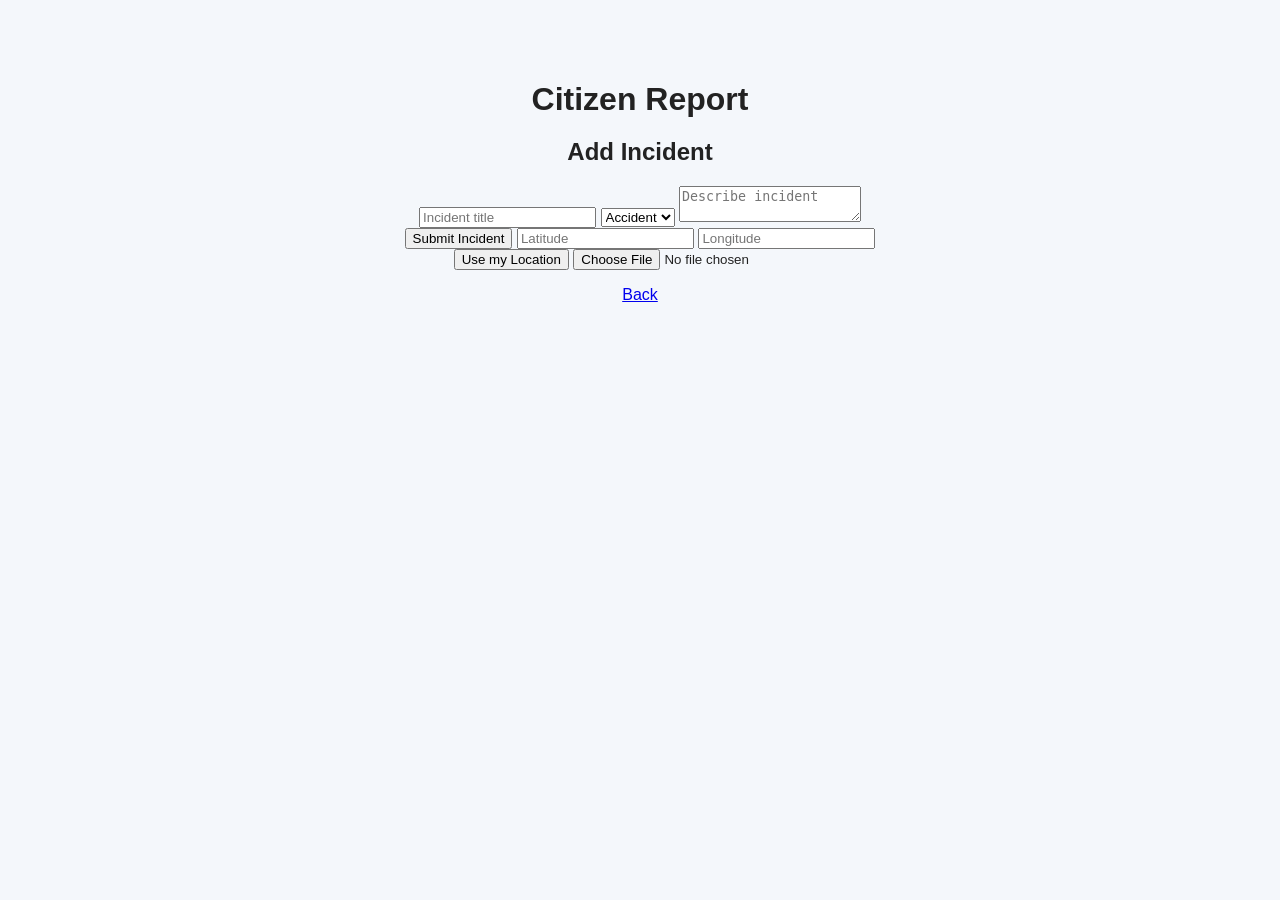
<file: pages/add-incident.html>
<!DOCTYPE html>
<html>
<head>
  <title>Login</title>
  <link rel="stylesheet" href="../css/style.css">
</head>
<body>

<div class="container">
  <h1>Citizen Report</h1>
  <h2>Add Incident</h2>

  <form onsubmit="saveIncident(event)">
    <input id="title" type="text" placeholder="Incident title" required>

    <select id="category">
      <option>Accident</option>
      <option>Fighting</option>
      <option>Rioting</option>
    </select>

    <textarea id="description" placeholder="Describe incident"></textarea>

    <button type="submit">Submit Incident</button>

    <input id="latitude" type="text" placeholder="Latitude" readonly>
    <input id="longitude" type="text" placeholder="Longitude" readonly>

    <button type="button" onclick="getLocation()">Use my Location</button>

    <input type="file" name="" id="image" accept="image/*">
  </form>

  
  <p><a href="../index.html">Back</a></p>
</div>

<script src="../js/app.js"></script>

</body>
</html>
</file>
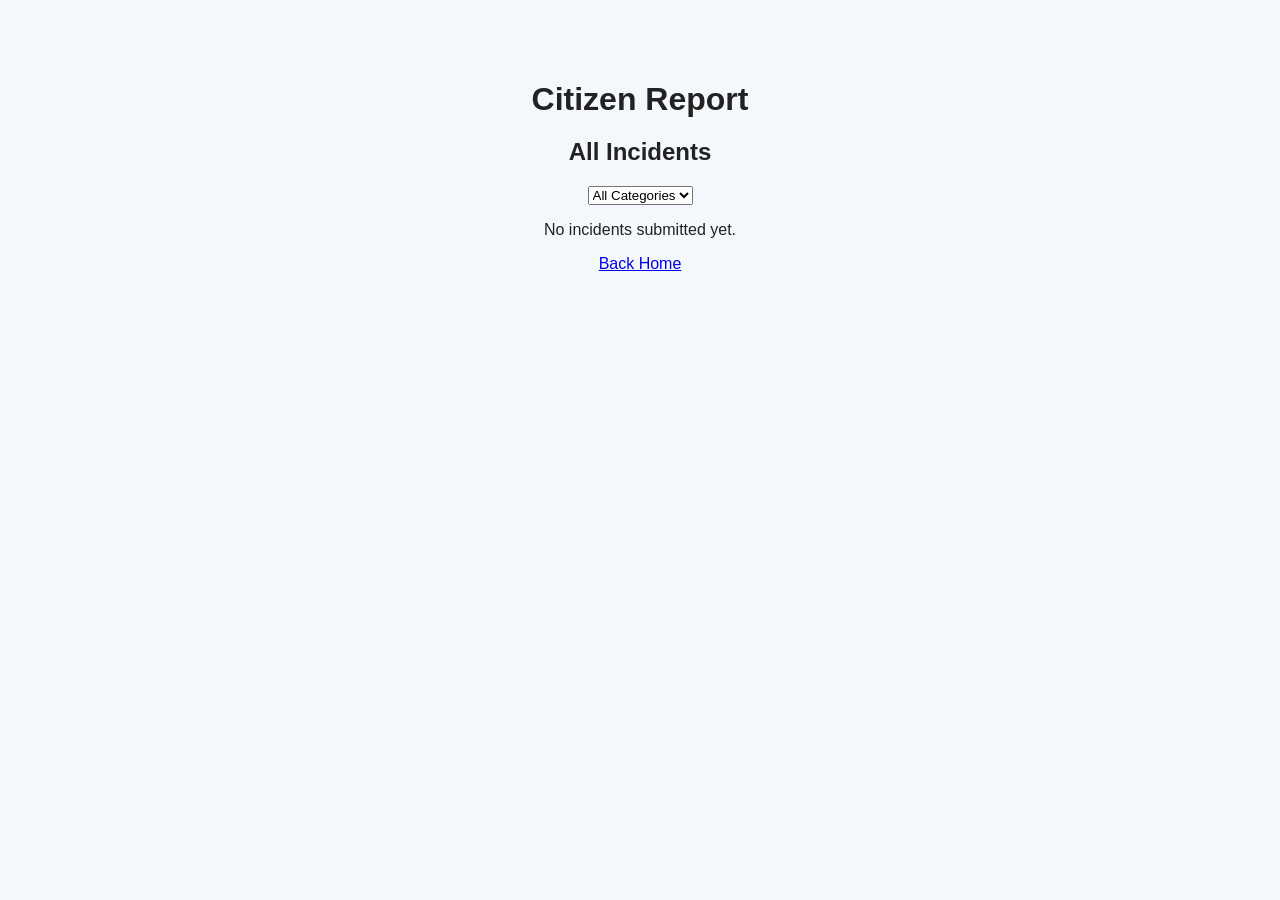
<file: pages/incidents.html>
<!DOCTYPE html>
<html lang="en">
<head>
  <meta charset="UTF-8" />
  <meta name="viewport" content="width=device-width, initial-scale=1.0" />
  <title>All Incidents</title>
  <link rel="stylesheet" href="../css/style.css" />
</head>
<body>
  <div class="container">
    <h1>Citizen Report</h1>
    
    <h2>All Incidents</h2>

    <select id="filter" onchange="filterIncidents()">
      <option value="All">All Categories</option>
      <option value="Accident">Accident</option>
      <option value="Fighting">Fighting</option>
      <option value="Rioting">Rioting</option>
    </select>

    <div id="incidentList"></div>

    <p><a href="../index.html">Back Home</a></p>
  </div>

  <script src="../js/app.js"></script>
  <script>
    loadIncidents();
  </script>
</body>
</html>
</file>
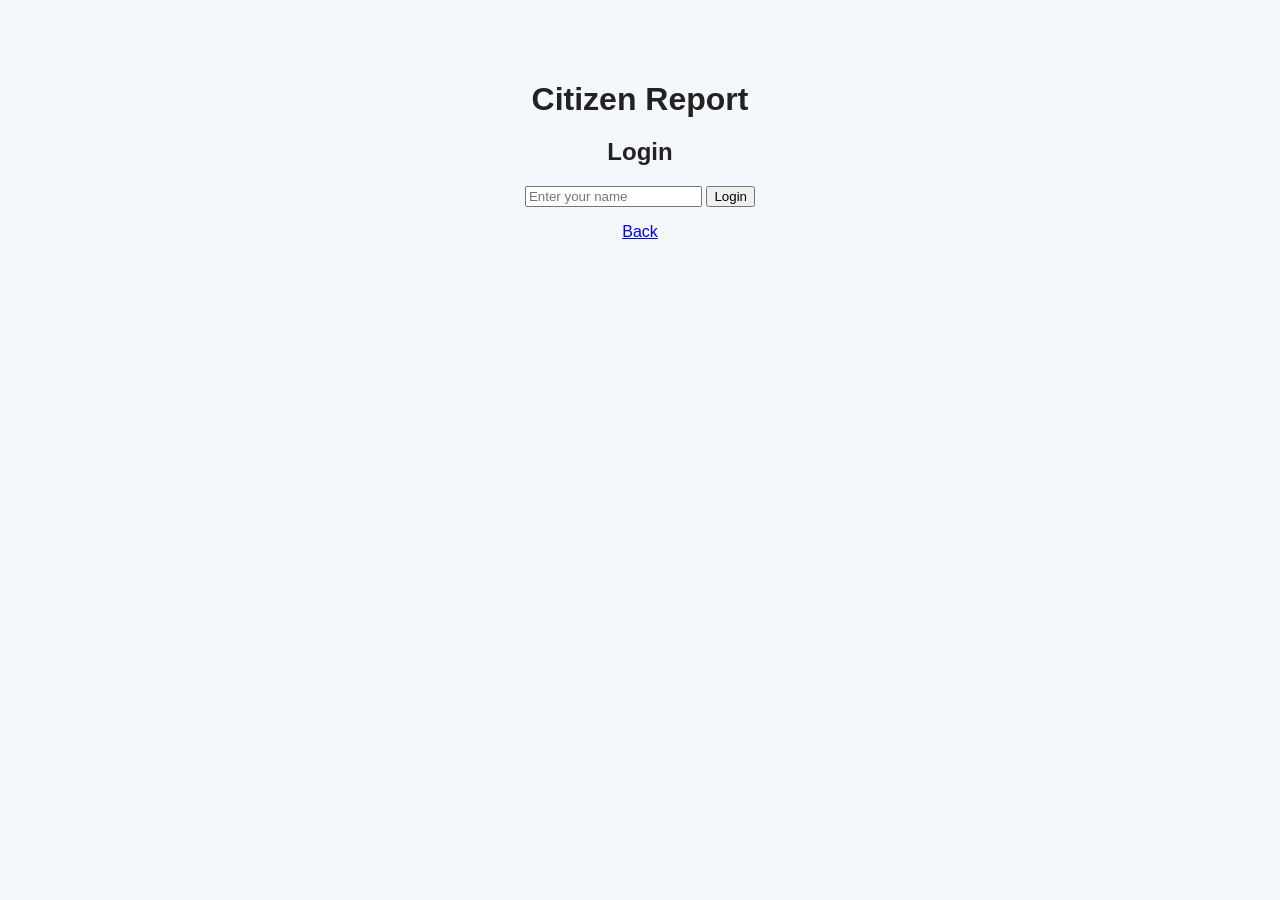
<file: pages/login.html>
<!DOCTYPE html>
<html>
<head>
  <title>Login</title>
  <link rel="stylesheet" href="../css/style.css">
</head>
<body>

<div class="container">
  <h1>Citizen Report</h1>

  <h2>Login</h2>

  <form onsubmit="loginUser(event)">
    <input id="username" type="text" placeholder="Enter your name" required>
    <button type="submit">Login</button>
  </form>

  <p><a href="../index.html">Back</a></p>
</div>

<script src="../js/app.js"></script>


</body>
</html>
</file>
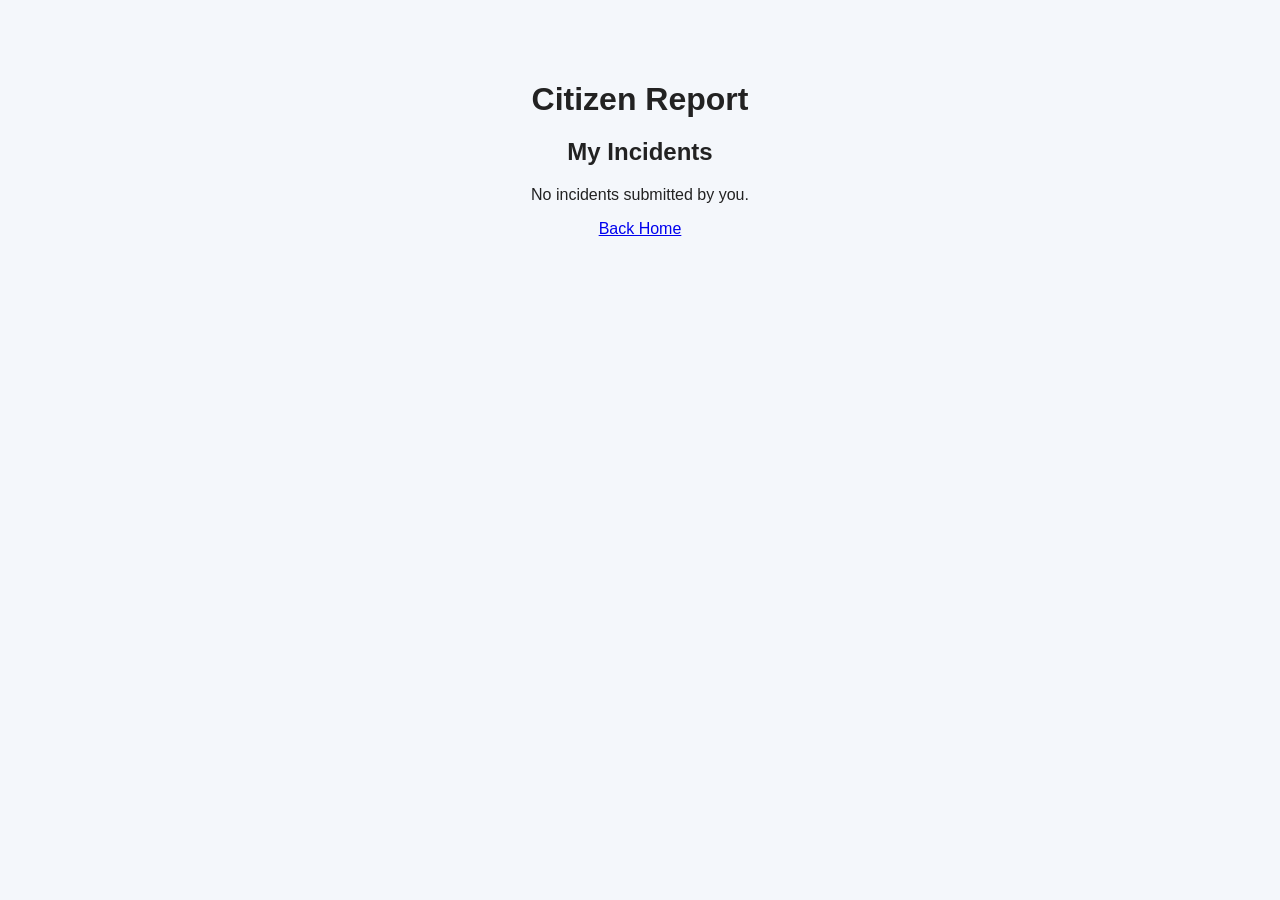
<file: pages/my-incidents.html>
<!DOCTYPE html>
<html>
<head>
  <title>Login</title>
  <link rel="stylesheet" href="../css/style.css">
</head>
<body>

<div class="container">
  <h1>Citizen Report</h1>

  <h2>My Incidents</h2>

  <div id="myList"></div>

  <p><a href="../index.html">Back Home</a></p>
</div>

<script src="../js/app.js"></script>
<script>
  loadMyIncidents();
</script>

</body>
</html>
</file>
<file: css/style.css>
body {
  margin: 0;
  font-family: Arial, sans-serif;
  background: #f4f7fb;
  color: #222;
}

.container {
  max-width: 500px;
  margin: 40px auto;
  padding: 20px;
  text-align: center;
}

h1 {
  margin-bottom: 10px;
}

.subtitle {
  margin-bottom: 30px;
  color: #555;
}

.menu {
  display: flex;
  flex-direction: column;
  gap: 15px;
}

.btn {
  display: block;
  padding: 14px;
  background: #1e88e5;
  color: white;
  text-decoration: none;
  border-radius: 8px;
}

.btn:hover {
  background: #1565c0;
}
</file>
